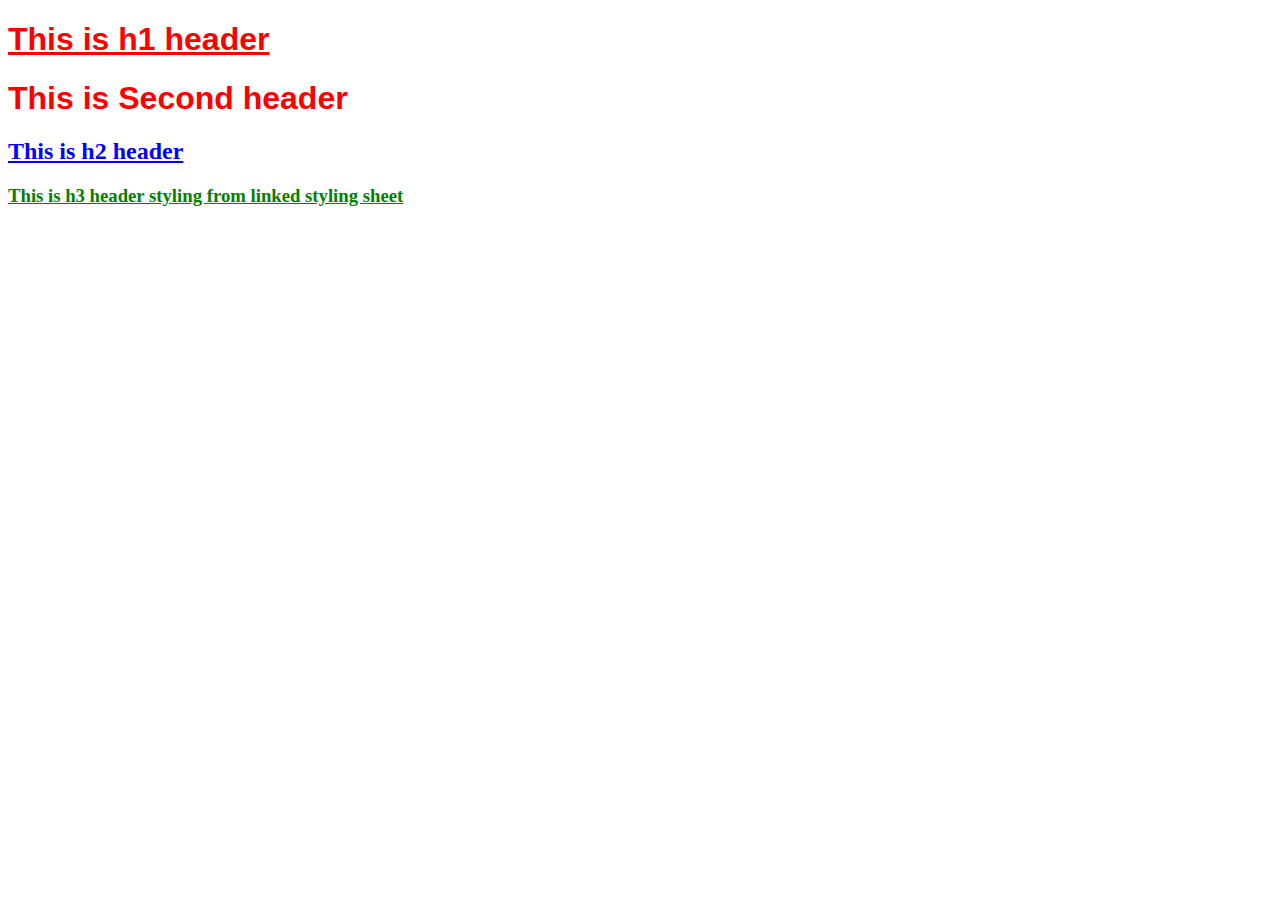
<file: HTML & CSS practice/demo1.html>
<!DOCTYPE html>
<html lang="en">
<head>
    <meta charset="UTF-8">
    <meta http-equiv="X-UA-Compatible" content="IE=edge">
    <meta name="viewport" content="width=device-width, initial-scale=1.0">
    <title>CSS examples</title>
    <style type="text/css"> /*this is embedding style sheet*/
        h1{  /* write the tag name here followed by {} just like in css file to target a specific tag*/       
            color:red;
            font-family: 'Lucida Sans', 'Lucida Sans Regular', 'Lucida Grande', 'Lucida Sans Unicode', Geneva, Verdana, sans-serif;
        }

        h2{
            color: blue;
            font-family: Cambria, Cochin, Georgia, Times, 'Times New Roman', serif;
            text-decoration: underline;
        }
    </style>

    <link rel="stylesheet" type="text/css" href="styling_sheet.css">
</head>
<body>
    <!-- <h1 style="color: red; font-family:Georgia, 'Times New Roman', Times, serif;">This is frist header</h1> -->
    <!-- this is inline style sheet. better to embed it onto the header section -->
    <h1 style="text-decoration: underline;" >This is h1 header</h1>
    <!-- you can use inline styling for for very specific lines like this. inline styling>embedded styling -->
    <h1>This is Second header</h1>
    <h2>This is h2 header</h2>
    <h3>This is h3 header styling from linked styling sheet</h3>
</body>
</html>
</file>
<file: HTML & CSS practice/styling_sheet.css>
/*this is the linked styling sheet method*/
h3{
    color: green;
    font-family: 'Times New Roman', Times, serif;
    text-decoration: underline;
}
</file>
